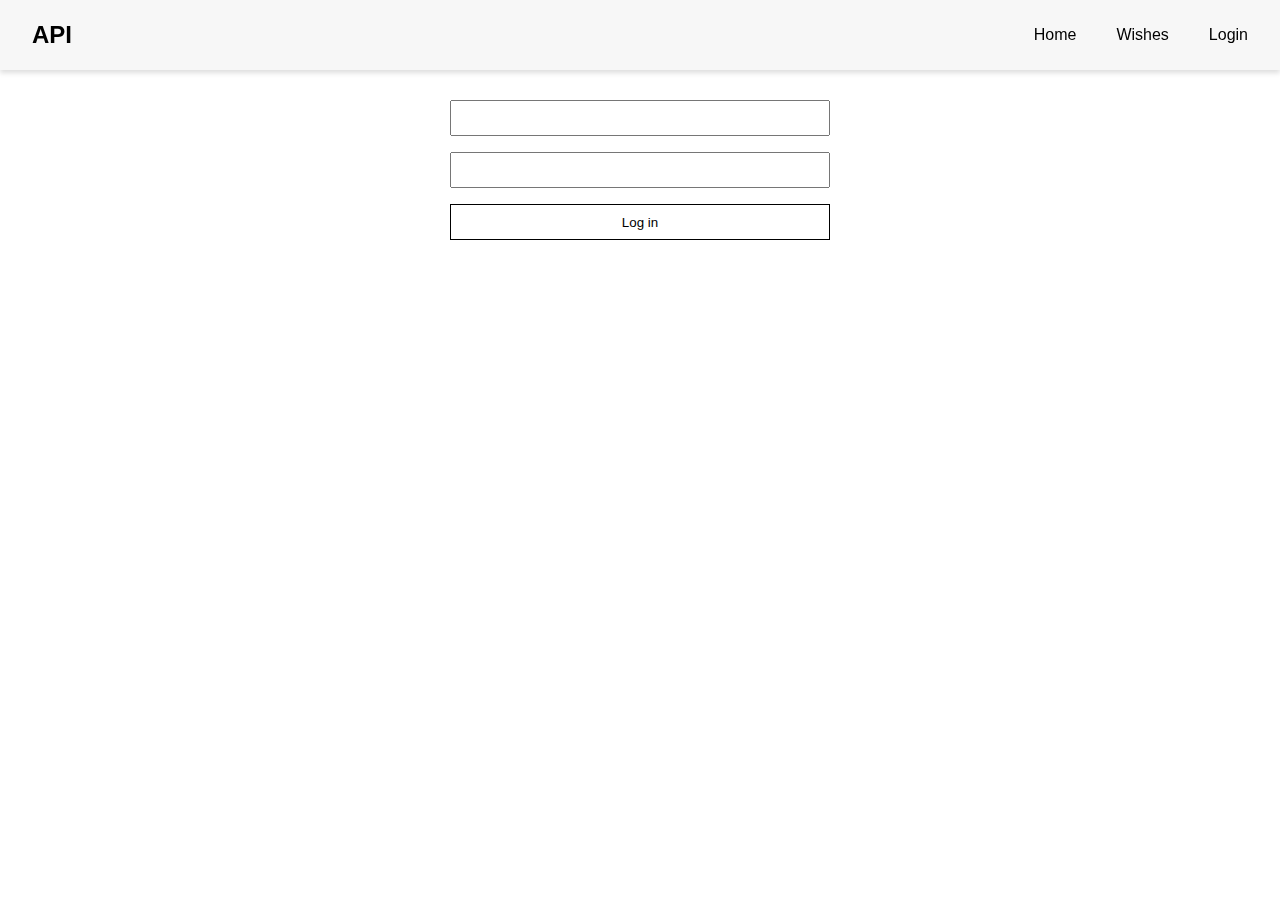
<file: pages/login.html>
<!DOCTYPE html>
<html lang="en">
  <head>
    <meta charset="UTF-8" />
    <meta name="viewport" content="width=device-width, initial-scale=1.0" />
    <title>Document</title>
    <link rel="stylesheet" href="../style/main.css" />
    <link rel="stylesheet" href="../style/media.css" />
    <link rel="stylesheet" href="../style/login.css" />
  </head>
  <body>
    <header>
      <nav class="navbar container">
        <h2 class="navbar__logo">API</h2>
        <ul class="navbar__collection">
          <li class="navbar__item">
            <a href="../index.html" class="navbar__link">Home</a>
          </li>
          <li class="navbar__item">
            <a href="./wishes.html" class="navbar__link">Wishes</a>
          </li>
          <li class="navbar__item">
            <a href="#" class="navbar__link">Login</a>
          </li>
        </ul>
        <div class="navbar__menu">
          <span></span>
          <span></span>
          <span></span>
        </div>
      </nav>
    </header>

    <main>
      <form action="" class="form">
        <input type="text" class="form__username" />
        <input type="password" class="form__password" />
        <button>Log in</button>
      </form>
    </main>
    <script>
      const navbarCollection = document.querySelector(".navbar__collection");
      const navbarMenu = document.querySelector(".navbar__menu");

      navbarMenu.addEventListener("click", () => {
        navbarCollection.classList.toggle("show");
      });
    </script>
  </body>
</html>
</file>
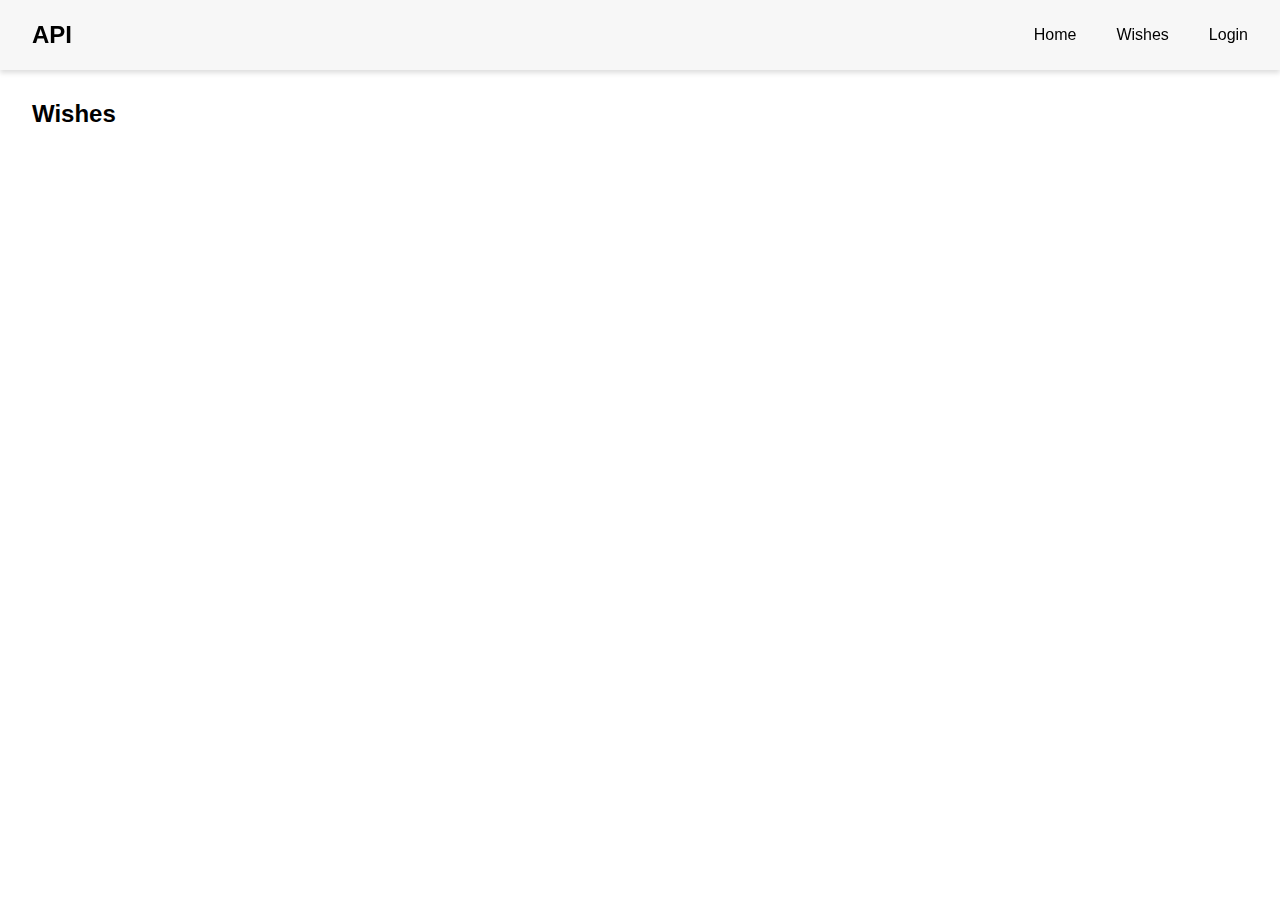
<file: pages/wishes.html>
<!DOCTYPE html>
<html lang="en">
  <head>
    <meta charset="UTF-8" />
    <meta name="viewport" content="width=device-width, initial-scale=1.0" />
    <title>Document</title>
    <link rel="stylesheet" href="../style/main.css" />
    <link rel="stylesheet" href="../style/media.css" />
  </head>
  <body>
    <header>
      <nav class="navbar container">
        <h2 class="navbar__logo">API</h2>
        <ul class="navbar__collection">
          <li class="navbar__item">
            <a href="../index.html" class="navbar__link">Home</a>
          </li>
          <li class="navbar__item">
            <a href="#" class="navbar__link">Wishes</a>
          </li>
          <li class="navbar__item">
            <a href="./login.html" class="navbar__link">Login</a>
          </li>
        </ul>
        <div class="navbar__menu">
          <span></span>
          <span></span>
          <span></span>
        </div>
      </nav>
    </header>

    <main>
      <div class="container">
        <h2>Wishes</h2>
      </div>
      <div class="container wrapper"></div>
    </main>
    <script src="../js/wishes.js"></script>
  </body>
</html>
</file>
<file: style/main.css>
* {
  margin: 0;
  padding: 0;
  box-sizing: border-box;
  font-family: sans-serif;
}
/* GLOBAL CSS */
.container {
  max-width: 1248px;
  width: 100%;
  margin: auto;
  padding: 0 16px;
}
a {
  text-decoration: inherit;
  color: inherit;
}
li {
  list-style: none;
}
body {
  margin-top: 100px;
}
/* MAIN CSS */
header {
  width: 100%;
  height: 70px;
  background: #f7f7f7;
  box-shadow: 0 3px 5px #0002;
  position: fixed;
  top: 0;
  left: 0;
  right: 0;
  z-index: 10;
}
.navbar {
  width: 100%;
  height: 100%;
  display: flex;
  align-items: center;
  justify-content: space-between;
}
.navbar__collection {
  display: flex;
  gap: 40px;
}
.navbar__menu {
  display: none;
}
.navbar__menu span {
  display: block;
  width: 30px;
  height: 3px;
  margin: 2px 0;
  background: #000;
  border-radius: 10px;
}

.wrapper {
  display: flex;
  gap: 14px;
  flex-wrap: wrap;
  margin: 50px auto;
}
.card {
  width: 290px;
  padding: 14px;
  border: 1px solid #ddd;
}
.usernames {
  display: flex;
  align-items: center;
  justify-content: center;
  flex-wrap: wrap;
  gap: 10px;
  margin-bottom: 15px;
}

.elips {
  width: 150px;
  height: 150px;
  border-radius: 50%;
  background: gray;
  display: flex;
  align-items: center;
  justify-content: center;
  margin: 0 auto;
}
.email {
  text-align: center;
  font-weight: 700;
  margin-bottom: 15px;
}
.adress {
  text-align: center;
  font-weight: 700;
  margin-bottom: 15px;
}

.phone {
  text-align: center;
  font-weight: 700;
  margin-bottom: 15px;
}

.card-btns {
  display: flex;
  align-items: center;
  justify-content: center;
  gap: 10px;
}

button {
  padding: 10px 20px;
  border: 1px solid #000;
  background: #fff;
  transition: 0.3s;
  cursor: pointer;
}

button:hover {
  background: #000;
  color: #fff;
}
.loading .loading-cards {
  display: flex;
  align-items: center;
  justify-content: space-between;
  flex-wrap: wrap;
  gap: 18px;
}
.loading-card {
  width: 247px;
}
.div1 {
  width: 247px;
  height: 230px;
  background: rgba(128, 128, 128, 0.432);
  border-radius: 20px;
  margin-bottom: 10px;
}
.div2 {
  width: 230px;
  height: 20px;
  background: rgba(128, 128, 128, 0.432);
  margin-bottom: 10px;
}
.div3 {
  width: 100px;
  height: 20px;
  background: rgba(128, 128, 128, 0.432);
  margin-bottom: 10px;
}
.divs {
  display: flex;
  align-items: center;
  justify-content: space-between;
}
.div4 {
  width: 100px;
  height: 20px;
  background: rgba(128, 128, 128, 0.432);
}
.div5 {
  width: 50px;
  height: 50px;
  background: rgba(128, 128, 128, 0.432);
  border-radius: 50%;
}
</file>
<file: style/media.css>
@media screen and (max-width: 990px) {
  .navbar__menu {
    display: block;
  }
  .navbar__collection {
    position: absolute;
    top: 70px;
    left: 0;
    width: 100%;
    padding: 20px 0;
    background: #f7f7f7;
    box-shadow: 0 3px 5px #0002;
    flex-direction: column;
    gap: 12px;
    justify-content: center;
    align-items: center;
    transition: 0.3s ease;
    z-index: 10;
    transform-origin: top;
    transform: scaleY(0);
  }
  .navbar__collection.show {
    transform: scaleY(1);
  }
}

@media screen and (max-width: 650px) {
  .card {
    width: 290px;
  }
  .wrapper {
    display: grid;
    grid-template-columns: auto;
    justify-content: center;
  }
}
@media screen and (max-width: 450px) {
  .card__image {
    height: 180px;
  }
}
</file>
<file: style/login.css>
.form {
  max-width: 400px;
  margin: 50px auto;
  padding: 0 10px;
}
.form input,
.form button {
  width: 100%;
  height: 36px;
  margin-bottom: 16px;
  padding: 0 12px;
}
</file>
